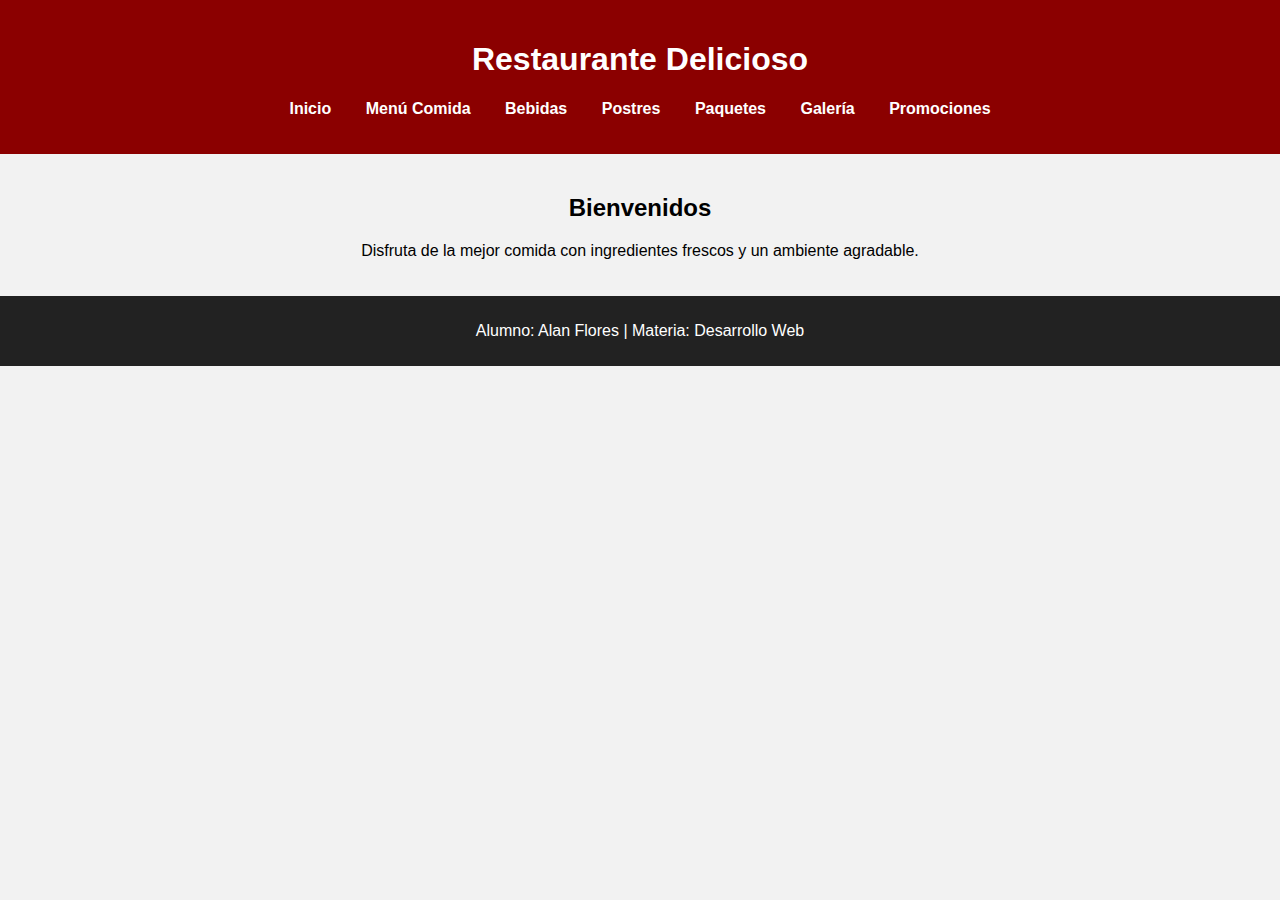
<file: index.html>
<!-- Página principal del restaurante -->
<!DOCTYPE html>
<html lang="es">
<head>
<meta charset="UTF-8">
<meta name="viewport" content="width=device-width, initial-scale=1.0">
<title>Restaurante - Inicio</title>
<link rel="stylesheet" href="styles.css">
</head>
<body>


<!-- Encabezado con menú de navegación -->
<header>
<h1>Restaurante Delicioso</h1>
<nav id="menu-principal">
<ul>
<li><a href="index.html">Inicio</a></li>
<li><a href="comida.html">Menú Comida</a></li>
<li><a href="bebidas.html">Bebidas</a></li>
<li><a href="postres.html">Postres</a></li>
<li><a href="paquetes.html">Paquetes</a></li>
<li><a href="galeria.html">Galería</a></li>
<li><a href="promociones.html">Promociones</a></li>
</ul>
</nav>
</header>


<!-- Sección principal -->
<section class="inicio">
<h2>Bienvenidos</h2>
<p>Disfruta de la mejor comida con ingredientes frescos y un ambiente agradable.</p>
</section>


<!-- Pie de página -->
<footer>
<p>Alumno: Alan Flores | Materia: Desarrollo Web</p>
</footer>
</body>
</html>
</file>
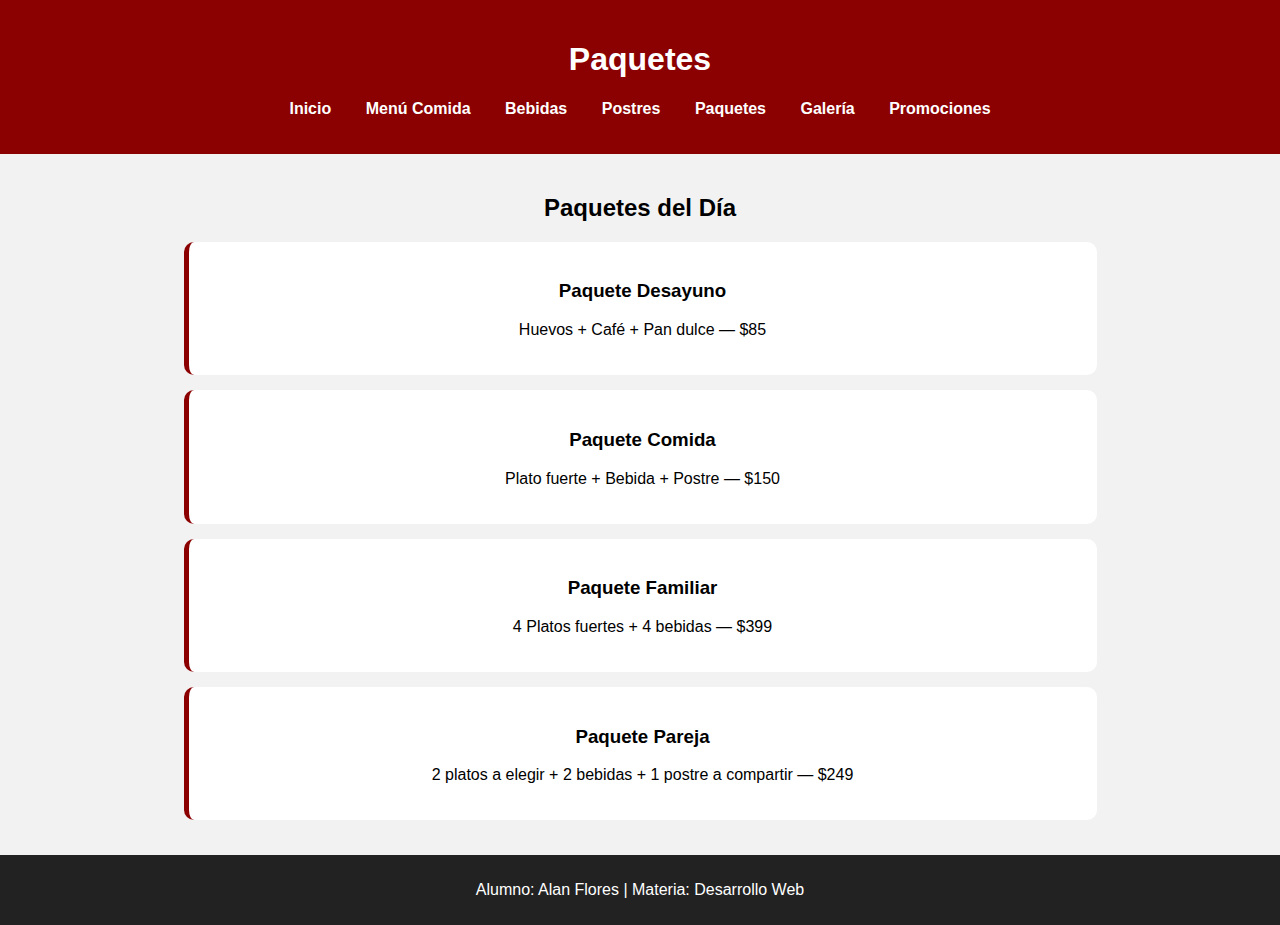
<file: paquetes.html>
<!DOCTYPE html>
<html lang="es">
<head>
    <meta charset="UTF-8">
    <meta name="viewport" content="width=device-width, initial-scale=1.0">
    <title>Paquetes</title>
    <link rel="stylesheet" href="styles.css">
</head>
<body>
    <header>
        <h1>Paquetes</h1>
        <nav id="menu-principal">
            <ul>
                <li><a href="index.html">Inicio</a></li>
                <li><a href="comida.html">Menú Comida</a></li>
                <li><a href="bebidas.html">Bebidas</a></li>
                <li><a href="postres.html">Postres</a></li>
                <li><a href="paquetes.html">Paquetes</a></li>
                <li><a href="galeria.html">Galería</a></li>
                <li><a href="promociones.html">Promociones</a></li>
            </ul>
        </nav>
    </header>

    <section class="promos">
        <h2>Paquetes del Día</h2>

        <div class="promo">
            <h3>Paquete Desayuno</h3>
            <p>Huevos + Café + Pan dulce — $85</p>
        </div>

        <div class="promo">
            <h3>Paquete Comida</h3>
            <p>Plato fuerte + Bebida + Postre — $150</p>
        </div>

        <div class="promo">
            <h3>Paquete Familiar</h3>
            <p>4 Platos fuertes + 4 bebidas — $399</p>
        </div>

        <div class="promo">
            <h3>Paquete Pareja</h3>
            <p>2 platos a elegir + 2 bebidas + 1 postre a compartir — $249</p>
        </div>
    </section>

    <footer>
        <p>Alumno: Alan Flores | Materia: Desarrollo Web</p>
    </footer>
</body>
</html>
</file>
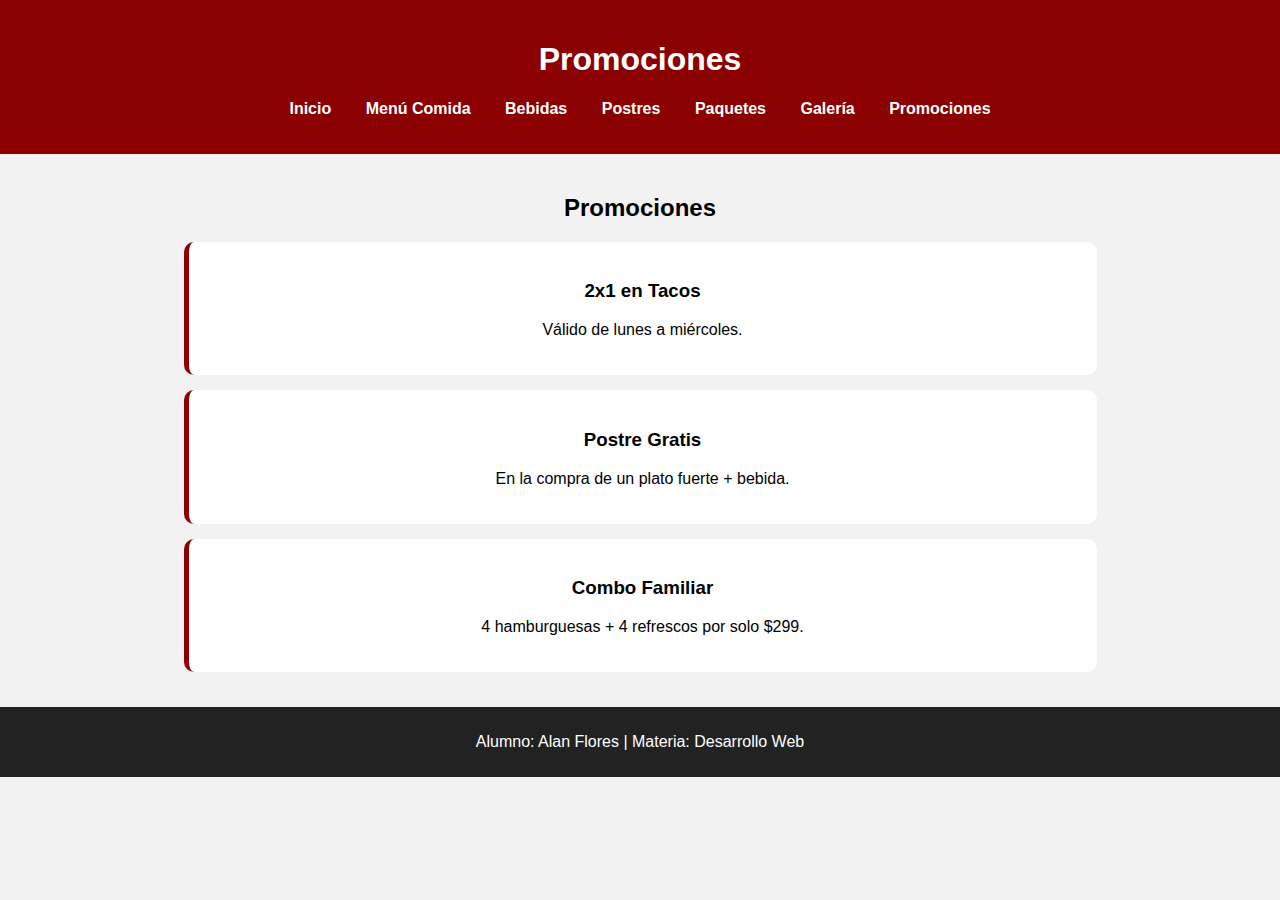
<file: promociones.html>
<!-- Promociones -->
<!DOCTYPE html>
<html lang="es">
<head>
<meta charset="UTF-8">
<meta name="viewport" content="width=device-width, initial-scale=1.0">
<title>Promociones</title>
<link rel="stylesheet" href="styles.css">
</head>
<body>
<header>
<h1>Promociones</h1>
<nav id="menu-principal">
<ul>
<li><a href="index.html">Inicio</a></li>
<li><a href="comida.html">Menú Comida</a></li>
<li><a href="bebidas.html">Bebidas</a></li>
<li><a href="postres.html">Postres</a></li>
<li><a href="paquetes.html">Paquetes</a></li>
<li><a href="galeria.html">Galería</a></li>
<li><a href="promociones.html">Promociones</a></li>
</ul>
</nav>
</header>


<section class="promos">
<h2>Promociones</h2>


<div class="promo">
<h3>2x1 en Tacos</h3>
<p>Válido de lunes a miércoles.</p>
</div>


<div class="promo">
<h3>Postre Gratis</h3>
<p>En la compra de un plato fuerte + bebida.</p>
</div>


<div class="promo">
<h3>Combo Familiar</h3>
<p>4 hamburguesas + 4 refrescos por solo $299.</p>
</div>
</section>


<footer>
<p>Alumno: Alan Flores | Materia: Desarrollo Web</p>
</footer>
</body>
</html>
</file>
<file: styles.css>
/* ====== ESTILOS GENERALES ====== */
body {
font-family: Arial, sans-serif;
margin: 0;
background-color: #f2f2f2;
}


header {
background-color: #8B0000;
color: white;
padding: 20px;
text-align: center;
}


nav ul {
list-style: none;
padding: 0;
}


nav ul li {
display: inline-block;
margin: 0 15px;
}


nav ul li a {
color: white;
text-decoration: none;
font-weight: bold;
}


/* Secciones */
.inicio, .menu-comida, .galeria, .promos {
padding: 20px;
text-align: center;
}


/* Productos */
.producto {
background: white;
margin: 20px auto;
padding: 20px;
width: 80%;
border-radius: 10px;
}


.producto img {
width: 200px;
border-radius: 10px;
}


/* Galería */
.galeria img {
width: 30%;
margin: 10px;
border-radius: 10px;
}


/* Promociones */
.promo {
background: white;
margin: 15px auto;
padding: 20px;
width: 70%;
border-radius: 10px;
border-left: 5px solid #8B0000;
}


footer {
background-color: #222;
color: white;
padding: 10px;
text-align: center;
}
</file>
